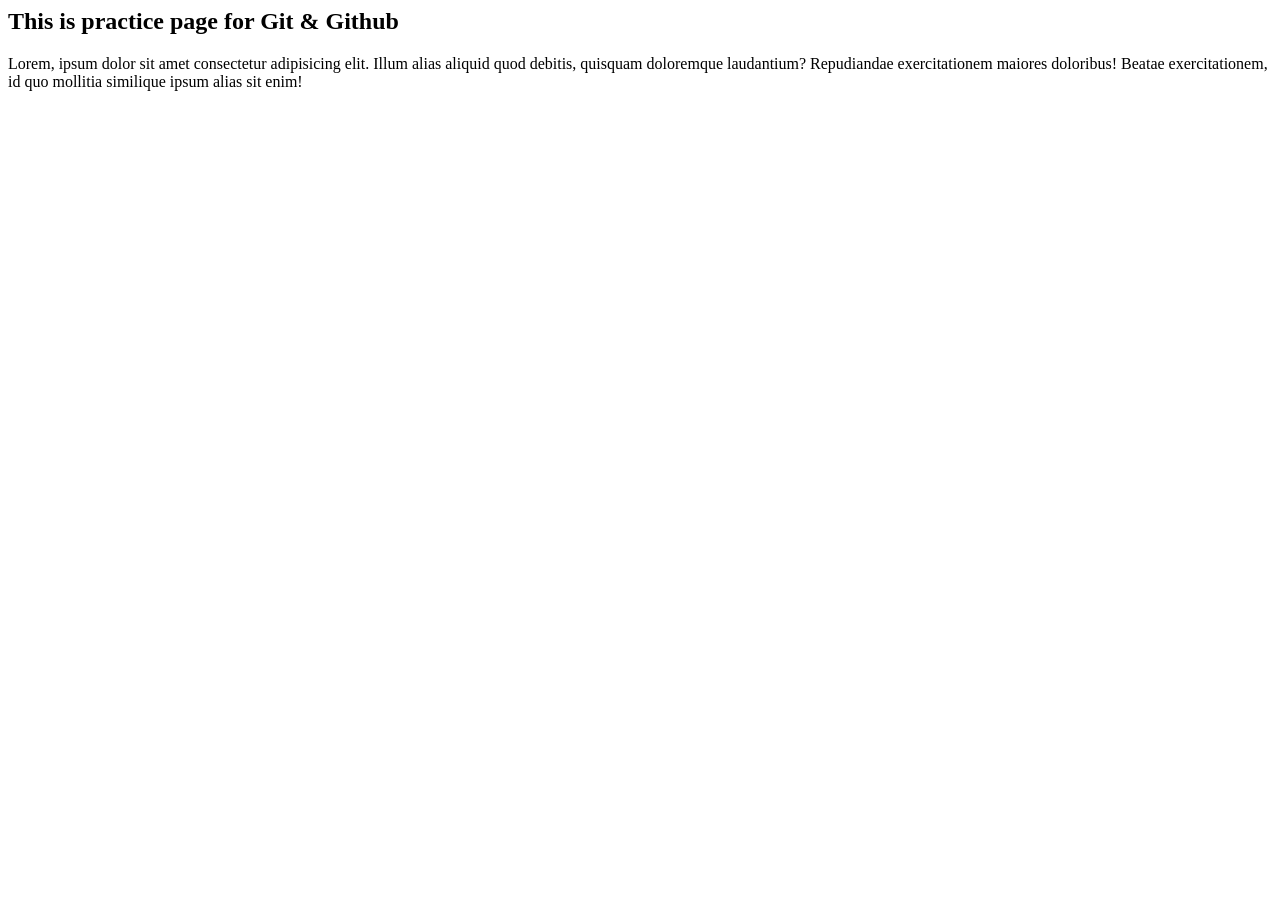
<file: index.html>
<html>
    <h2>This is practice page for Git & Github</h2>
    <p>Lorem, ipsum dolor sit amet consectetur adipisicing elit. Illum alias aliquid quod debitis, quisquam doloremque laudantium? Repudiandae exercitationem maiores doloribus! Beatae exercitationem, id quo mollitia similique ipsum alias sit enim!</p>
</html>
</file>
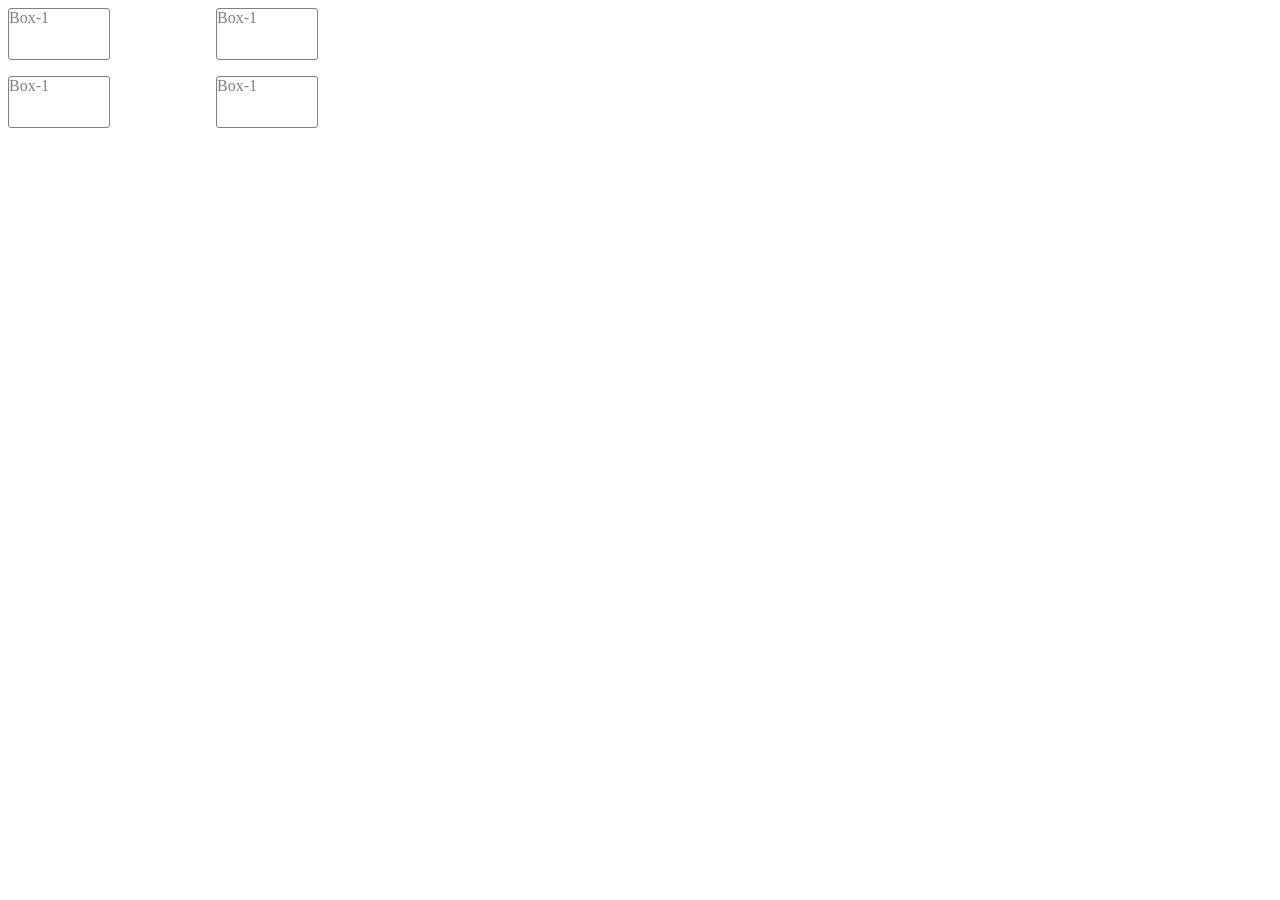
<file: Grid/grid.html>
<html>
    <style>
        .main-cnt {
            display: grid;
            grid-template-columns: 1fr 1fr ;   /* 3 equal columns */
            grid-template-rows: 1fr 1fr 1fr;      
            gap: 16px;                          
            height:150px;
            width:400px;
        }

        .box{

            height:50px;
            width:100px;
            border:1px solid gray;
            color:gray;
            border-radius:3px;
        }
    </style>
<body>
    <div class="main-cnt">
        <div class="box"> Box-1 </div>
        <div class="box"> Box-1 </div>
        <div class="box" style="grid-template-column:1fr 1fr;"> Box-1 </div>
        <div class="box"> Box-1 </div>
    </div>
</body>
</html>
</file>
